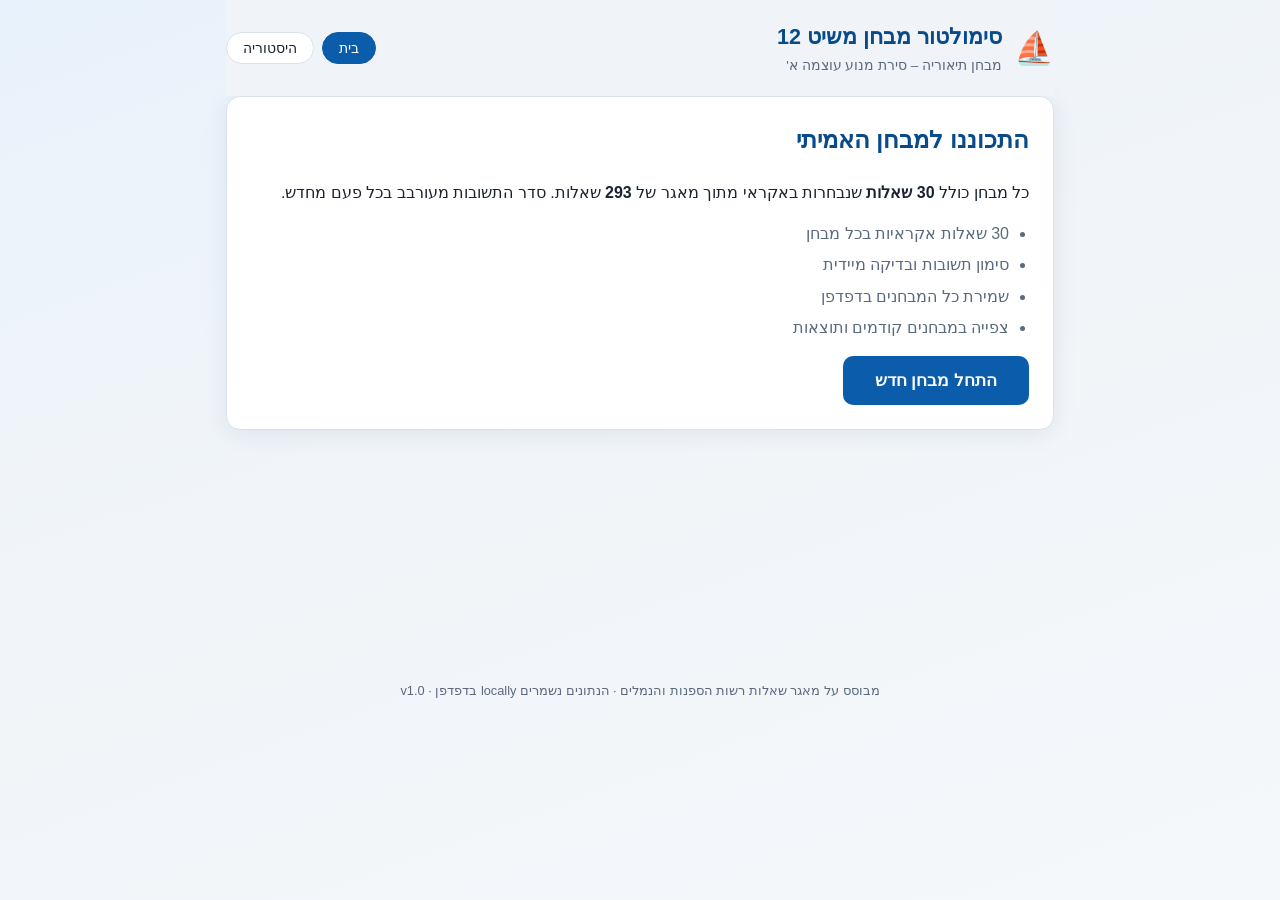
<file: index.html>
<!DOCTYPE html>
<html lang="he" dir="rtl">
<head>
  <meta charset="UTF-8">
  <meta name="viewport" content="width=device-width, initial-scale=1.0">
  <title>סימולטור מבחן משיט 12</title>
  <link rel="stylesheet" href="css/styles.css">
</head>
<body>
  <div class="app">
    <header class="header">
      <div class="header-inner">
        <div class="brand">
          <span class="brand-icon">⛵</span>
          <div>
            <h1>סימולטור מבחן משיט 12</h1>
            <p class="subtitle">מבחן תיאוריה – סירת מנוע עוצמה א'</p>
          </div>
        </div>
        <nav class="nav" id="main-nav">
          <button class="nav-btn active" data-view="home">בית</button>
          <button class="nav-btn" data-view="history">היסטוריה</button>
        </nav>
      </div>
    </header>

    <main class="main">
      <!-- Home -->
      <section id="view-home" class="view active">
        <div class="hero card">
          <h2>התכוננו למבחן האמיתי</h2>
          <p>
            כל מבחן כולל <strong>30 שאלות</strong> שנבחרות באקראי מתוך מאגר של
            <strong id="question-count">—</strong> שאלות. סדר התשובות מעורבב בכל פעם מחדש.
          </p>
          <ul class="features">
            <li>30 שאלות אקראיות בכל מבחן</li>
            <li>סימון תשובות ובדיקה מיידית</li>
            <li>שמירת כל המבחנים בדפדפן</li>
            <li>צפייה במבחנים קודמים ותוצאות</li>
          </ul>
          <button id="btn-start" class="btn btn-primary btn-lg">התחל מבחן חדש</button>
          <button id="btn-resume" class="btn btn-secondary btn-lg hidden">המשך מבחן פעיל</button>
        </div>
      </section>

      <!-- Test -->
      <section id="view-test" class="view">
        <div class="test-header card">
          <div class="test-meta">
            <span id="test-progress">שאלה 1 מתוך 30</span>
            <span id="test-date" class="muted"></span>
          </div>
          <div class="progress-bar">
            <div id="progress-fill" class="progress-fill"></div>
          </div>
          <div class="test-actions">
            <button id="btn-prev" class="btn btn-ghost" disabled>← הקודם</button>
            <button id="btn-next" class="btn btn-ghost">הבא →</button>
            <button id="btn-finish" class="btn btn-primary hidden">סיים ובדוק תשובות</button>
          </div>
        </div>

        <div id="question-card" class="question-card card">
          <div class="question-number" id="q-number"></div>
          <div class="question-images" id="q-images"></div>
          <p class="question-text" id="q-text"></p>
          <div class="options" id="q-options"></div>
        </div>

        <div class="test-footer">
          <button id="btn-abandon" class="btn btn-danger-ghost">עזוב מבחן</button>
        </div>
      </section>

      <!-- Results -->
      <section id="view-results" class="view">
        <div class="results-summary card" id="results-summary"></div>
        <div class="results-actions">
          <button id="btn-new-after-results" class="btn btn-primary">מבחן חדש</button>
          <button id="btn-back-home" class="btn btn-secondary">חזרה לבית</button>
        </div>
        <div id="results-details" class="results-details"></div>
      </section>

      <!-- History -->
      <section id="view-history" class="view">
        <div class="card">
          <h2>מבחנים קודמים</h2>
          <p class="muted" id="history-empty">עדיין לא ביצעת מבחנים. התחל מבחן חדש!</p>
          <div id="history-list" class="history-list"></div>
        </div>
      </section>

      <!-- Review -->
      <section id="view-review" class="view">
        <div class="review-header card">
          <button id="btn-back-history" class="btn btn-ghost">→ חזרה להיסטוריה</button>
          <div id="review-summary"></div>
        </div>
        <div id="review-details" class="results-details"></div>
      </section>
    </main>

  <footer class="footer">
    <p>מבוסס על מאגר שאלות רשות הספנות והנמלים · הנתונים נשמרים locally בדפדפן · v1.0</p>
  </footer>
  </div>

  <script src="js/app.js"></script>
</body>
</html>
</file>
<file: css/styles.css>
:root {
  --bg: #f0f4f8;
  --surface: #ffffff;
  --primary: #0b5cab;
  --primary-dark: #084a8a;
  --primary-light: #e8f2fc;
  --success: #1a7f4b;
  --success-bg: #e8f7ef;
  --error: #c0392b;
  --error-bg: #fdecea;
  --warning: #b7791f;
  --text: #1a2332;
  --text-muted: #5a6a7e;
  --border: #d8e2ec;
  --shadow: 0 4px 24px rgba(11, 44, 90, 0.08);
  --radius: 14px;
  --font: "Segoe UI", "Helvetica Neue", Arial, sans-serif;
}

*,
*::before,
*::after {
  box-sizing: border-box;
}

html {
  font-size: 16px;
}

body {
  margin: 0;
  font-family: var(--font);
  background: linear-gradient(160deg, #e8f2fc 0%, var(--bg) 40%, #f5f8fb 100%);
  color: var(--text);
  min-height: 100vh;
  line-height: 1.6;
}

.app {
  max-width: 860px;
  margin: 0 auto;
  padding: 0 1rem 2rem;
}

.header {
  padding: 1.25rem 0;
  position: sticky;
  top: 0;
  z-index: 10;
  background: rgba(240, 244, 248, 0.92);
  backdrop-filter: blur(8px);
}

.header-inner {
  display: flex;
  align-items: center;
  justify-content: space-between;
  gap: 1rem;
  flex-wrap: wrap;
}

.brand {
  display: flex;
  align-items: center;
  gap: 0.75rem;
}

.brand-icon {
  font-size: 2rem;
  line-height: 1;
}

.brand h1 {
  margin: 0;
  font-size: 1.35rem;
  color: var(--primary-dark);
}

.subtitle {
  margin: 0;
  font-size: 0.85rem;
  color: var(--text-muted);
}

.nav {
  display: flex;
  gap: 0.5rem;
}

.nav-btn {
  border: 1px solid var(--border);
  background: var(--surface);
  color: var(--text);
  padding: 0.45rem 1rem;
  border-radius: 999px;
  cursor: pointer;
  font-size: 0.9rem;
  transition: all 0.15s;
}

.nav-btn:hover {
  border-color: var(--primary);
  color: var(--primary);
}

.nav-btn.active {
  background: var(--primary);
  border-color: var(--primary);
  color: #fff;
}

.main {
  min-height: 60vh;
}

.view {
  display: none;
}

.view.active {
  display: block;
}

.card {
  background: var(--surface);
  border-radius: var(--radius);
  box-shadow: var(--shadow);
  padding: 1.5rem;
  border: 1px solid var(--border);
}

.hero h2 {
  margin-top: 0;
  color: var(--primary-dark);
}

.features {
  padding-right: 1.25rem;
  color: var(--text-muted);
}

.features li {
  margin-bottom: 0.35rem;
}

.btn {
  border: none;
  border-radius: 10px;
  padding: 0.65rem 1.25rem;
  font-size: 0.95rem;
  cursor: pointer;
  font-family: inherit;
  transition: all 0.15s;
  display: inline-flex;
  align-items: center;
  justify-content: center;
  gap: 0.4rem;
}

.btn-lg {
  padding: 0.85rem 2rem;
  font-size: 1.05rem;
  font-weight: 600;
}

.btn-primary {
  background: var(--primary);
  color: #fff;
}

.btn-primary:hover {
  background: var(--primary-dark);
}

.btn-secondary {
  background: var(--primary-light);
  color: var(--primary-dark);
}

.btn-secondary:hover {
  background: #d4e8f8;
}

.btn-ghost {
  background: transparent;
  border: 1px solid var(--border);
  color: var(--text);
}

.btn-ghost:hover:not(:disabled) {
  border-color: var(--primary);
  color: var(--primary);
}

.btn-ghost:disabled {
  opacity: 0.4;
  cursor: not-allowed;
}

.btn-danger-ghost {
  background: transparent;
  border: 1px solid #f0c4c0;
  color: var(--error);
}

.btn-danger-ghost:hover {
  background: var(--error-bg);
}

.hidden {
  display: none !important;
}

.muted {
  color: var(--text-muted);
  font-size: 0.9rem;
}

.test-header {
  margin-bottom: 1rem;
}

.test-meta {
  display: flex;
  justify-content: space-between;
  align-items: center;
  margin-bottom: 0.75rem;
  font-weight: 600;
}

.progress-bar {
  height: 6px;
  background: var(--border);
  border-radius: 999px;
  overflow: hidden;
  margin-bottom: 1rem;
}

.progress-fill {
  height: 100%;
  background: linear-gradient(90deg, var(--primary), #2d8fd5);
  border-radius: 999px;
  transition: width 0.25s ease;
  width: 0%;
}

.test-actions {
  display: flex;
  gap: 0.5rem;
  flex-wrap: wrap;
}

.question-card {
  margin-bottom: 1rem;
}

.question-number {
  font-size: 0.85rem;
  font-weight: 700;
  color: var(--primary);
  margin-bottom: 0.5rem;
}

.question-text {
  font-size: 1.1rem;
  font-weight: 500;
  margin: 0 0 1.25rem;
  line-height: 1.7;
}

.question-images {
  margin-bottom: 1rem;
}

.question-images img {
  max-width: 100%;
  border-radius: 8px;
  border: 1px solid var(--border);
  margin-bottom: 0.5rem;
}

.image-caption {
  font-size: 0.8rem;
  color: var(--text-muted);
  margin-bottom: 0.75rem;
}

.options {
  display: flex;
  flex-direction: column;
  gap: 0.6rem;
}

.option {
  display: flex;
  align-items: flex-start;
  gap: 0.75rem;
  padding: 0.85rem 1rem;
  border: 2px solid var(--border);
  border-radius: 10px;
  cursor: pointer;
  transition: all 0.15s;
  background: #fafcfe;
}

.option:hover {
  border-color: #a8c8e8;
  background: var(--primary-light);
}

.option.selected {
  border-color: var(--primary);
  background: var(--primary-light);
}

.option.correct {
  border-color: var(--success);
  background: var(--success-bg);
}

.option.incorrect {
  border-color: var(--error);
  background: var(--error-bg);
}

.option.correct-answer {
  border-color: var(--success);
  background: var(--success-bg);
  border-style: dashed;
}

.option input {
  margin-top: 0.25rem;
  accent-color: var(--primary);
  width: 18px;
  height: 18px;
  flex-shrink: 0;
}

.option-label {
  font-weight: 700;
  color: var(--primary);
  min-width: 1.2rem;
}

.option-text {
  flex: 1;
}

.test-footer {
  text-align: center;
  margin-top: 0.5rem;
}

.results-summary {
  text-align: center;
  margin-bottom: 1rem;
}

.score-circle {
  width: 120px;
  height: 120px;
  border-radius: 50%;
  display: flex;
  flex-direction: column;
  align-items: center;
  justify-content: center;
  margin: 0 auto 1rem;
  font-weight: 700;
}

.score-circle.pass {
  background: var(--success-bg);
  color: var(--success);
  border: 4px solid var(--success);
}

.score-circle.fail {
  background: var(--error-bg);
  color: var(--error);
  border: 4px solid var(--error);
}

.score-circle .score-num {
  font-size: 2rem;
  line-height: 1;
}

.score-circle .score-label {
  font-size: 0.8rem;
  font-weight: 500;
}

.results-actions {
  display: flex;
  gap: 0.75rem;
  justify-content: center;
  margin-bottom: 1.5rem;
  flex-wrap: wrap;
}

.results-details {
  display: flex;
  flex-direction: column;
  gap: 1rem;
}

.result-item {
  padding: 1.25rem;
}

.result-item.correct-item {
  border-right: 4px solid var(--success);
}

.result-item.incorrect-item {
  border-right: 4px solid var(--error);
}

.result-item.unanswered-item {
  border-right: 4px solid var(--warning);
}

.result-header {
  display: flex;
  justify-content: space-between;
  align-items: flex-start;
  gap: 0.5rem;
  margin-bottom: 0.5rem;
}

.result-badge {
  font-size: 0.75rem;
  font-weight: 700;
  padding: 0.2rem 0.6rem;
  border-radius: 999px;
  white-space: nowrap;
}

.result-badge.correct {
  background: var(--success-bg);
  color: var(--success);
}

.result-badge.incorrect {
  background: var(--error-bg);
  color: var(--error);
}

.result-badge.unanswered {
  background: #fef3cd;
  color: var(--warning);
}

.answer-row {
  font-size: 0.9rem;
  margin-top: 0.35rem;
}

.answer-row strong {
  color: var(--text);
}

.history-list {
  display: flex;
  flex-direction: column;
  gap: 0.75rem;
  margin-top: 1rem;
}

.history-item {
  display: flex;
  align-items: center;
  justify-content: space-between;
  gap: 1rem;
  padding: 1rem 1.25rem;
  border: 1px solid var(--border);
  border-radius: 10px;
  background: #fafcfe;
  flex-wrap: wrap;
}

.history-item-info h3 {
  margin: 0 0 0.2rem;
  font-size: 1rem;
}

.history-item-info p {
  margin: 0;
  font-size: 0.85rem;
  color: var(--text-muted);
}

.history-score {
  font-size: 1.25rem;
  font-weight: 700;
}

.history-score.pass {
  color: var(--success);
}

.history-score.fail {
  color: var(--error);
}

.history-score.in-progress {
  color: var(--primary);
  font-size: 1rem;
}

.review-header {
  margin-bottom: 1rem;
}

.footer {
  text-align: center;
  padding: 2rem 0 1rem;
  color: var(--text-muted);
  font-size: 0.8rem;
}

@media (max-width: 600px) {
  .brand h1 {
    font-size: 1.1rem;
  }

  .header-inner {
    flex-direction: column;
    align-items: flex-start;
  }

  .test-actions {
    width: 100%;
  }

  .test-actions .btn {
    flex: 1;
  }
}
</file>
